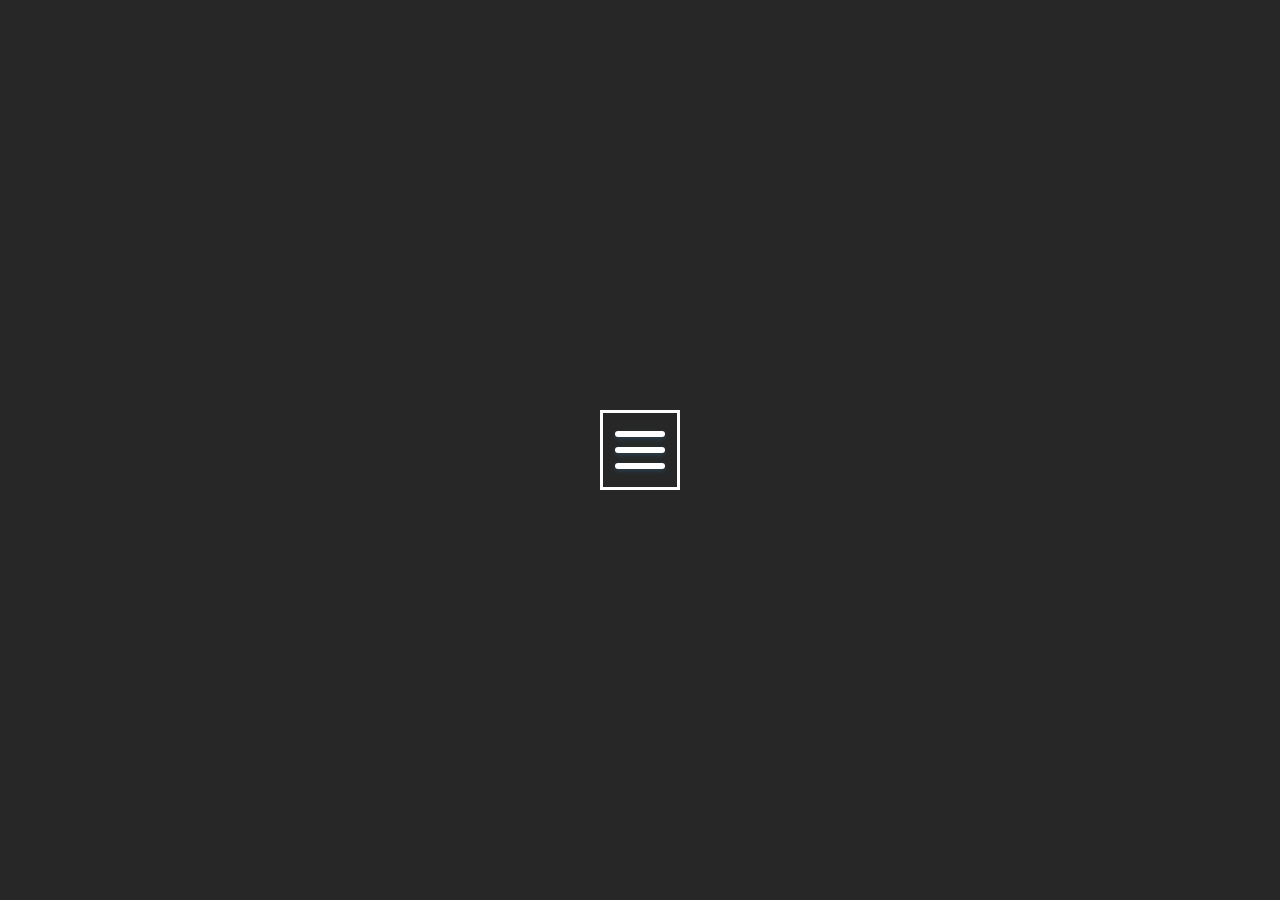
<file: header/responsive header/hamburger/index.html>
<!-- https://www.youtube.com/watch?v=dIyVTjJAkLw&ab_channel=codeSTACKr -->

<!DOCTYPE html>
<html lang="en">
    <head>
        <meta charset="UTF-8">
        <meta http-equiv="X-UA-Compatible" content="IE=edge">
        <meta name="viewport" content="width=device-width, initial-scale=1.0">

        <title>Animated Hamburger</title>

        <link rel="stylesheet" href="style.css">
    </head>

    <body>
        <div class="menu-btn">
            <div class="menu-btn-burger"></div>
        </div>
    </body>

    <script src="main.js"></script>
</html>
</file>
<file: header/responsive header/hamburger/style.css>
*,
*::before,
*::after {
    margin: 0;
    padding: 0;
    box-sizing: border-box;
}

body {
    display: flex;
    min-height: 100vh;
    align-items: center;
    justify-content: center;
    background-color: #272727;
}

    .menu-btn {
        width: 80px;
        height: 80px;
        display: flex;
        cursor: pointer;
        position: relative;
        align-items: center;
        justify-content: center;
        border: 3px solid #fff; /* Remove if you don't want a box border */
        transition: all .5s ease-in-out;
    }

        .menu-btn-burger {
            width: 50px;
            height: 6px;
            border-radius: 5px;
            background-color: #fff;
            transition: all .5s ease-in-out;
            box-shadow: 0 2px 5px rgba(47, 172, 255, 0.2);
        }

        .menu-btn-burger::before,
        .menu-btn-burger::after {
            content: '';
            width: 50px;
            height: 6px;
            border-radius: 5px;
            position: absolute;
            background-color: #fff;
            transition: all .5s ease-in-out;
            box-shadow: 0 2px 5px rgba(47, 172, 255, 0.2);
        }

        .menu-btn-burger::before {
            transform: translateY(-16px);
        }

        .menu-btn-burger::after {
            transform: translateY(16px);
        }

        /* Animation */
        .menu-btn.open .menu-btn-burger {
            box-shadow: none;
            background: transparent;
        }

        .menu-btn.open .menu-btn-burger::before {
            transform: rotate(45deg);
        }

        .menu-btn.open .menu-btn-burger::after {
            transform: rotate(-45deg);
        }
</file>
